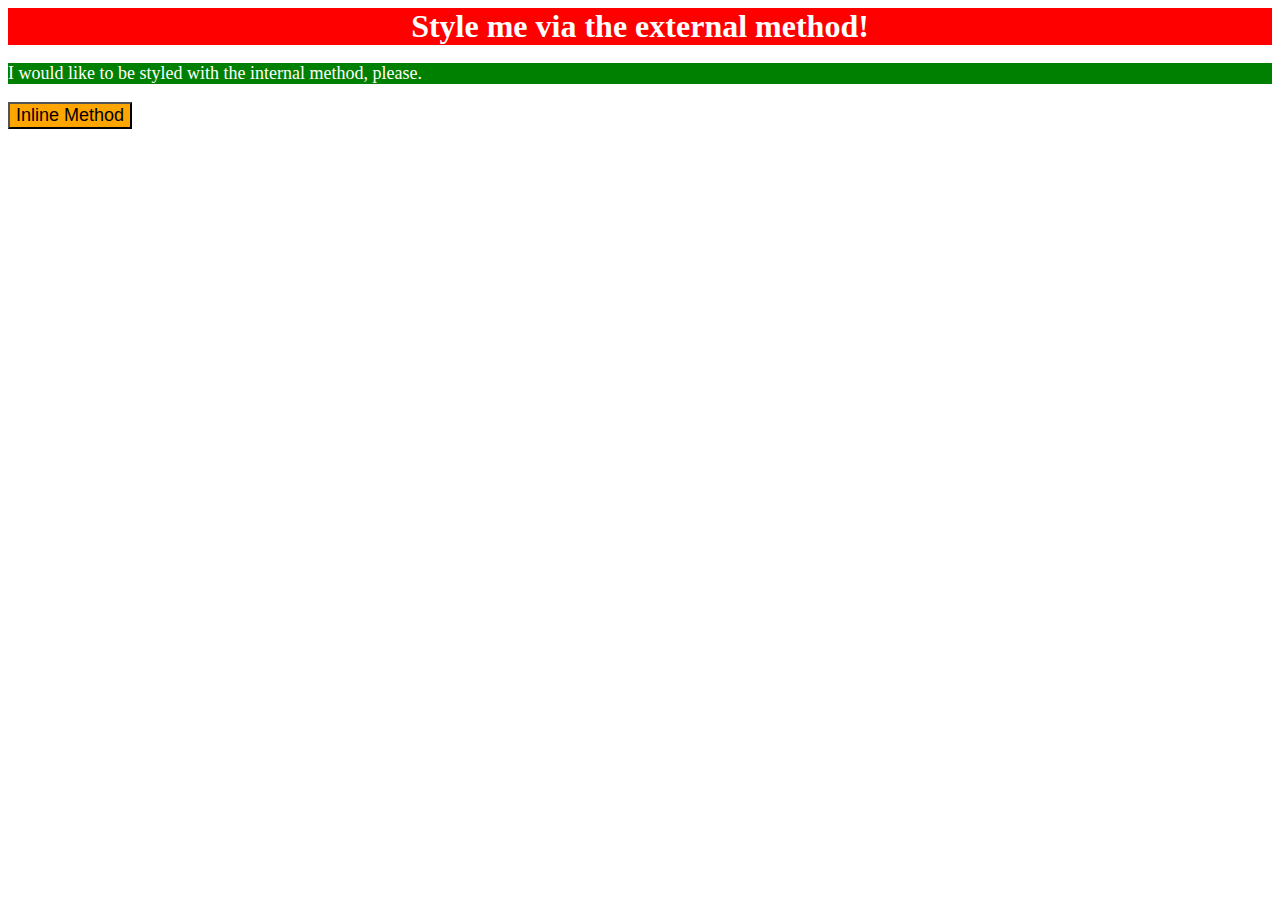
<file: foundations/01-css-methods/index.html>
<!DOCTYPE html>
<html lang="en">
  <head>
    <meta charset="UTF-8">
    <meta http-equiv="X-UA-Compatible" content="IE=edge">
    <meta name="viewport" content="width=device-width, initial-scale=1.0">
    <link rel="stylesheet" href="style.css">
    <style>
      p{
        background-color: green;
        color: white;
        font-size: 18px;
      }
    </style>
    <title>Methods for Adding CSS</title>
  </head>
  <body>
    <div>Style me via the external method!</div>
    <p>
      I would like to be styled with the internal method, please.
    </p>
    <button style="background-color: orange; font-size: 18px;">Inline Method</button>
  </body>
</html>
</file>
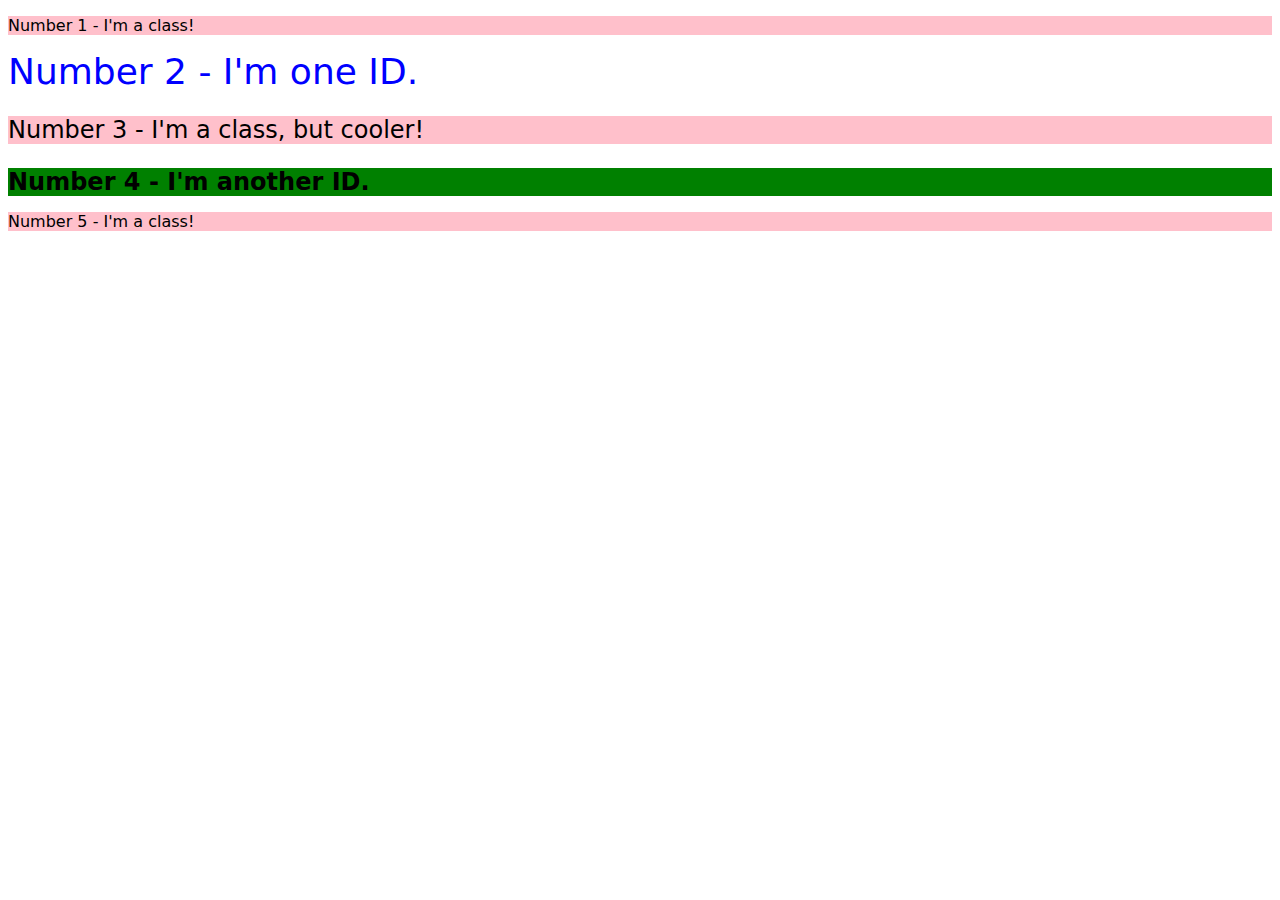
<file: foundations/02-class-id-selectors/index.html>
<!DOCTYPE html>
<html lang="en">
  <head>
    <meta charset="UTF-8">
    <meta http-equiv="X-UA-Compatible" content="IE=edge">
    <meta name="viewport" content="width=device-width, initial-scale=1.0">
    <title>Class and ID Selectors</title>
    <link rel="stylesheet" href="style.css">
  </head>
  <body>
    <p class="pink">Number 1 - I'm a class!</p>
    <div id="bigblue">Number 2 - I'm one ID.</div>
    <p class="pink big">Number 3 - I'm a class, but cooler!</p>
    <div id="biggreen">Number 4 - I'm another ID.</div>
    <p class="pink">Number 5 - I'm a class!</p>
  </body>
</html>
</file>
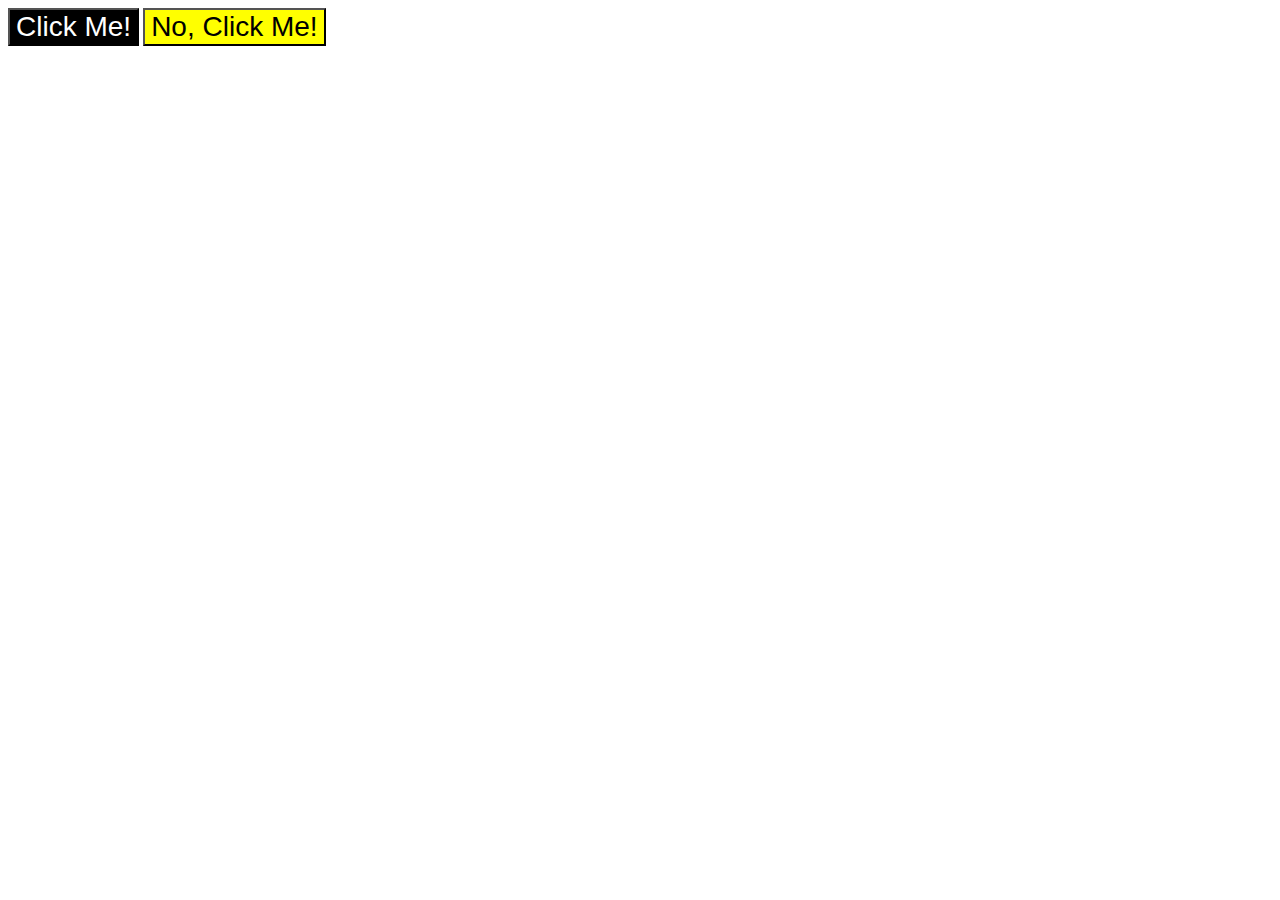
<file: foundations/03-grouping-selectors/index.html>
<!DOCTYPE html>
<html lang="en">
  <head>
    <meta charset="UTF-8">
    <meta http-equiv="X-UA-Compatible" content="IE=edge">
    <meta name="viewport" content="width=device-width, initial-scale=1.0">
    <title>Grouping Selectors</title>
    <link rel="stylesheet" href="style.css">
  </head>
  <body>
    <button id="btnStyle" class="black">Click Me!</button>
    <button id="btnStyle" class="yellow">No, Click Me!</button>
  </body>
</html>
</file>
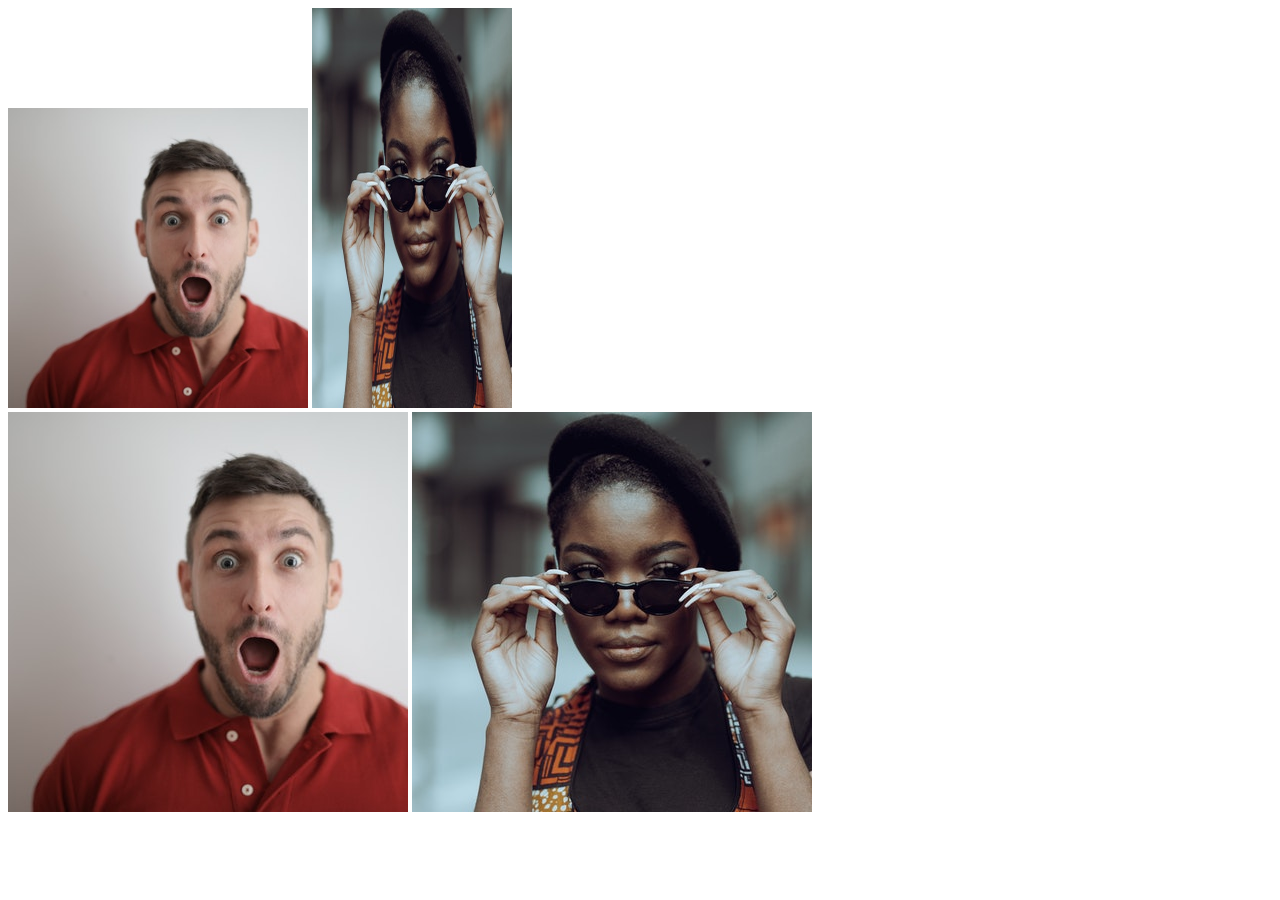
<file: foundations/04-chaining-selectors/index.html>
<!DOCTYPE html>
<html lang="en">
  <head>
    <meta charset="UTF-8">
    <meta http-equiv="X-UA-Compatible" content="IE=edge">
    <meta name="viewport" content="width=device-width, initial-scale=1.0">
    <title>Chaining Selectors</title>
    <link rel="stylesheet" href="style.css">
  </head>
  <body>
    <!-- Check image source path. Review Foundations lesson - Links and Images -->
    <!-- Use the classes BELOW this line -->
    <div>
      <img class="avatar proportioned" src="./images/pexels-andrea-piacquadio-3777931.jpg" alt="Woman with glasses">
      <img class="avatar distorted" src="./images/pexels-katho-mutodo-8434791.jpg" alt="Man with surprised expression">
    </div>
    <!-- Use the classes ABOVE this line -->
    <div>
      <img class="original proportioned" src="./images/pexels-andrea-piacquadio-3777931.jpg" alt="Woman with glasses">
      <img class="original distorted" src="./images/pexels-katho-mutodo-8434791.jpg" alt="Man with surprised expression">
    </div>
  </body>
</html>
</file>
<file: foundations/01-css-methods/style.css>
div {

    background-color: red;
    font-size: 32px;
    font-weight: bold;
    color: white;
    text-align: center;

}
</file>
<file: foundations/02-class-id-selectors/style.css>
* {

    font-family: verdana, dejavu sans, sans-serif;
}

#bigblue{
    color: blue;
    font-size: 36px;
}

#biggreen{
    background-color: green;
    font-weight: bold;
    font-size: 24px;
}

.pink {
    background-color: pink;
}

.pink.big {
    font-size: 24px;
}
</file>
<file: foundations/03-grouping-selectors/style.css>
#btnStyle{
    font-family: helvetica, times new roman, sans-serif;
    font-size: 28px;
}

#btnStyle.black {
    background-color: black;
    color: white;
}

#btnStyle.yellow{
    background-color: yellow;
}
</file>
<file: foundations/04-chaining-selectors/style.css>
/* Add CSS Styling */
.avatar.proportioned{
    width: 300px;
    height: auto;
}

.avatar.distorted{
    width: 200px;
    height: 400px;
}
</file>
